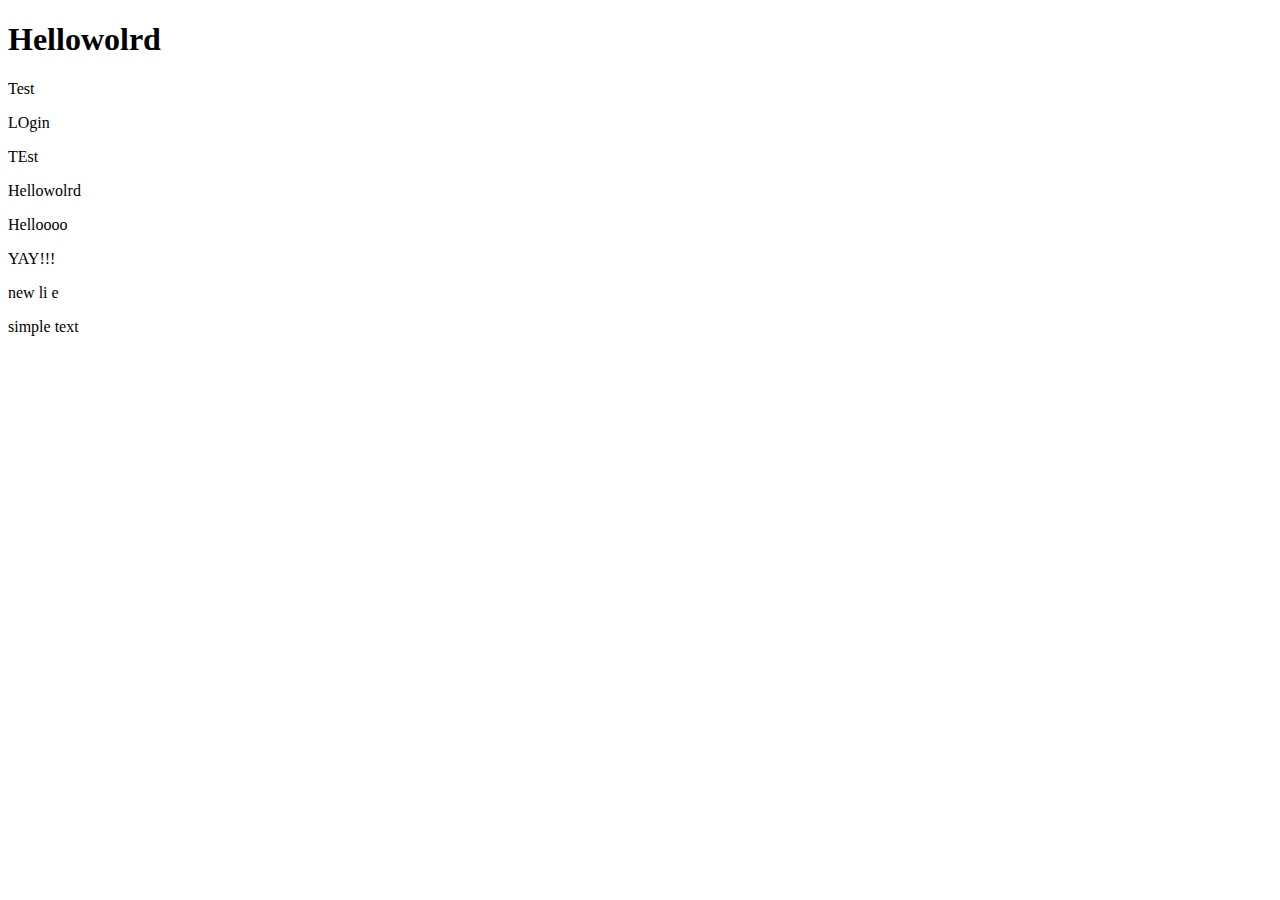
<file: index.html>
<!DOCTYPE html>
<html lang="en">

<head>
    <meta charset="UTF-8">
    <meta name="viewport" content="width=device-width, initial-scale=1.0">
    <title>Ecom_merch_mu</title>
</head>

<body>
    <h1>Hellowolrd</h1>
    <p>Test</p>
    <form action="POST">LOgin</form>
    <p>TEst</p>
    <p>Hellowolrd</p>
    <p>Helloooo</p>
    <p>YAY!!!</p>
    new li e

    <!-- hellooooo -->
    <p>simple text</p>
    <!-- another side test -->
</body>

</html>
</file>
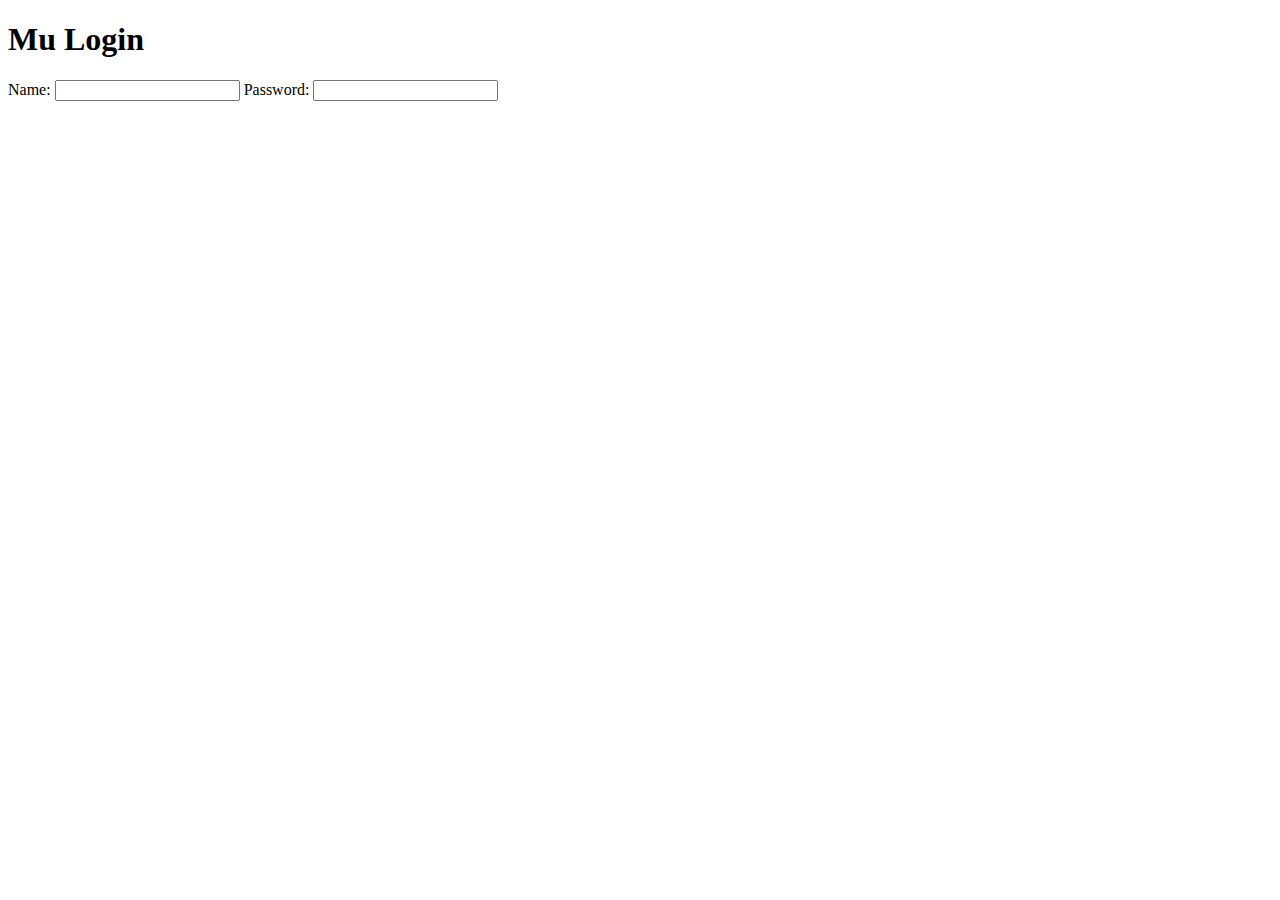
<file: loginpag.html>
<!DOCTYPE html>
<html lang="en">
<head>
    <meta charset="UTF-8">
    <meta name="viewport" content="width=device-width, initial-scale=1.0">
    <title>login</title>
</head>
<body>
    <h1>Mu Login</h1>
    <label for="Name">Name: </label>
    <input type="text" name="name" id="">
    <label for="password">Password: </label>
    <input type="password">
</body>
</html>
</file>
